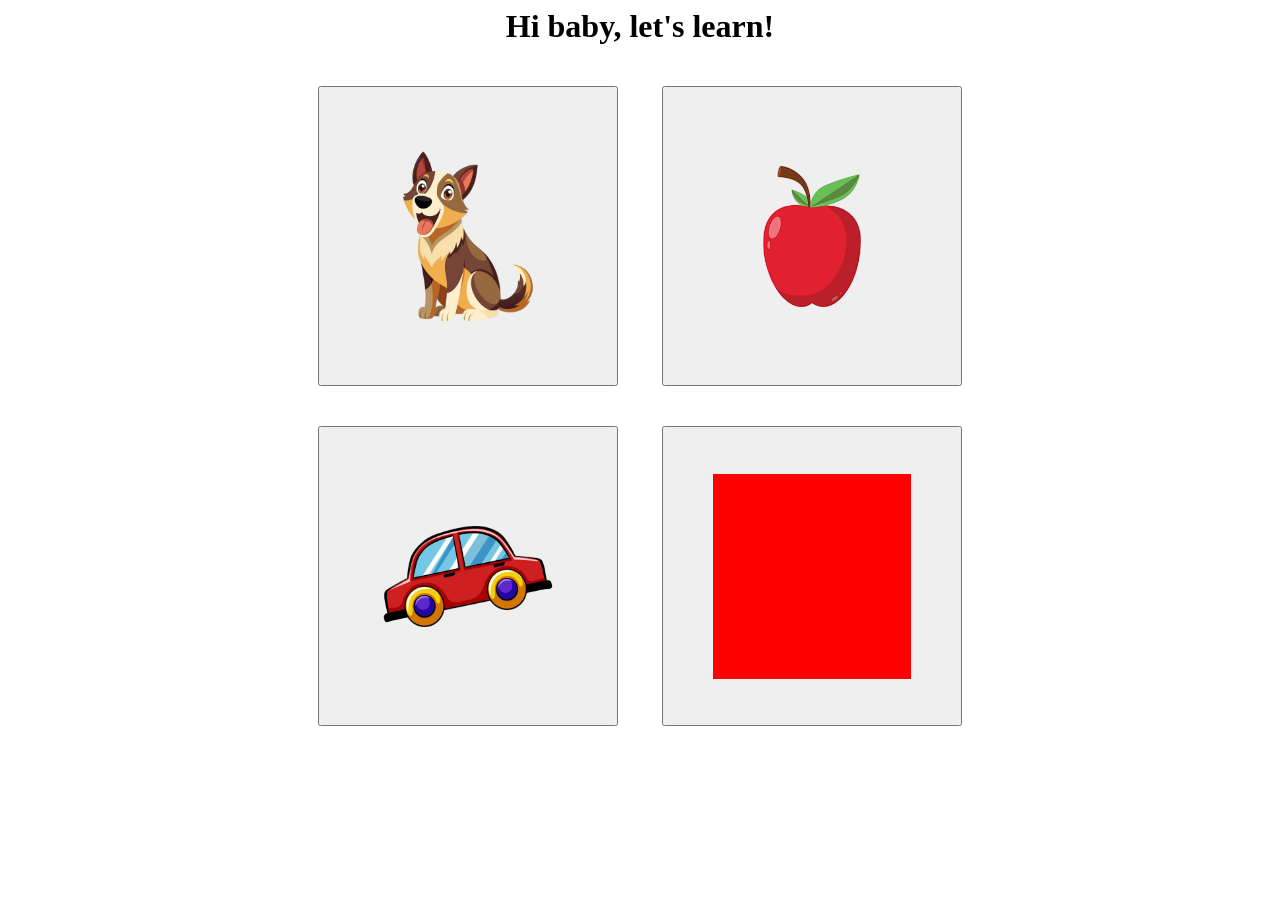
<file: index.html>
<html>
    <head>
        <title>
            Babies Learning App
        </title>
        <link rel="stylesheet" href="style.css">
        <script src="main.js">
        </script>
    </head>
    <body id="body1">
        <h1>
            Hi baby, let's learn!
        </h1>
        <button onclick="animals()" class="btn1">
            <img class="pic1" src="dog.png">
        </button>
        <button onclick="fruits()" class="btn1">
            <img class="pic1" src="apple.png">
        </button>
        <br>
        <button onclick="toys()" class="btn1">
            <img class="pic1" src="car.png">
        </button>
        <button onclick="colors()" class="btn1">
            <img class="pic1" src="red.png">
        </button>
    </body>
</html>
</file>
<file: style.css>
.btn1{
    width: 300px;
    height: 300px;
    margin: 20px;
}
.pic1, .pic2, .pic3, .pic4{
    width: 70%;
    height: 70%;
}

#body1, #body2, #body3, #body4, #body5{
    text-align: center;
}

.btn2{
    height: 100px;
    width: 100px;
    margin: 30px;
    border-radius: 50px;
}

#animal_pic, #fruits_pic, #toys_pic, #colors_pic{
    height: 150px;
    width: 150px;
}

.btn3{
    height: 100px;
    width: 100px;
    margin: 30px;
    border-radius: 50px;
}

.btn4{
    height: 100px;
    width: 100px;
    margin: 30px;
    border-radius: 50px;
}

.btn5{
    height: 30px;
    align-self: first baseline;
}
</file>
